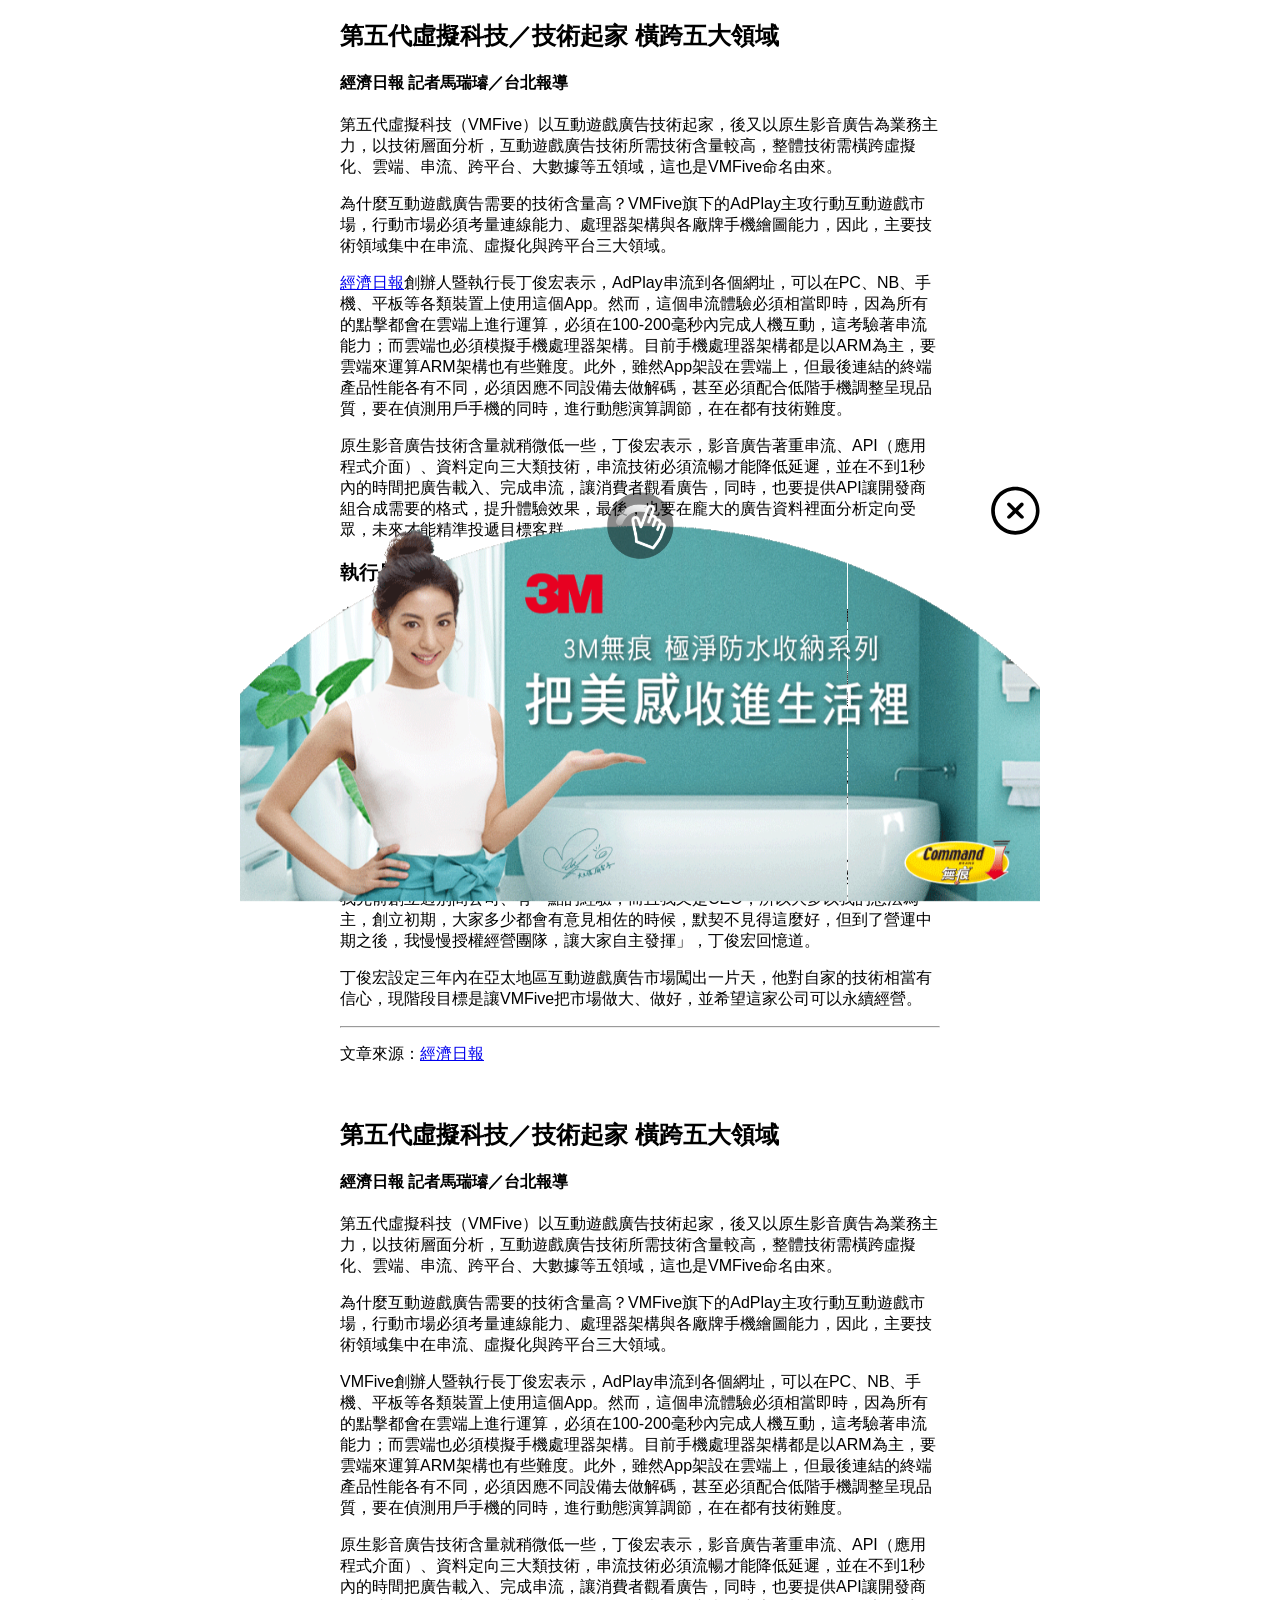
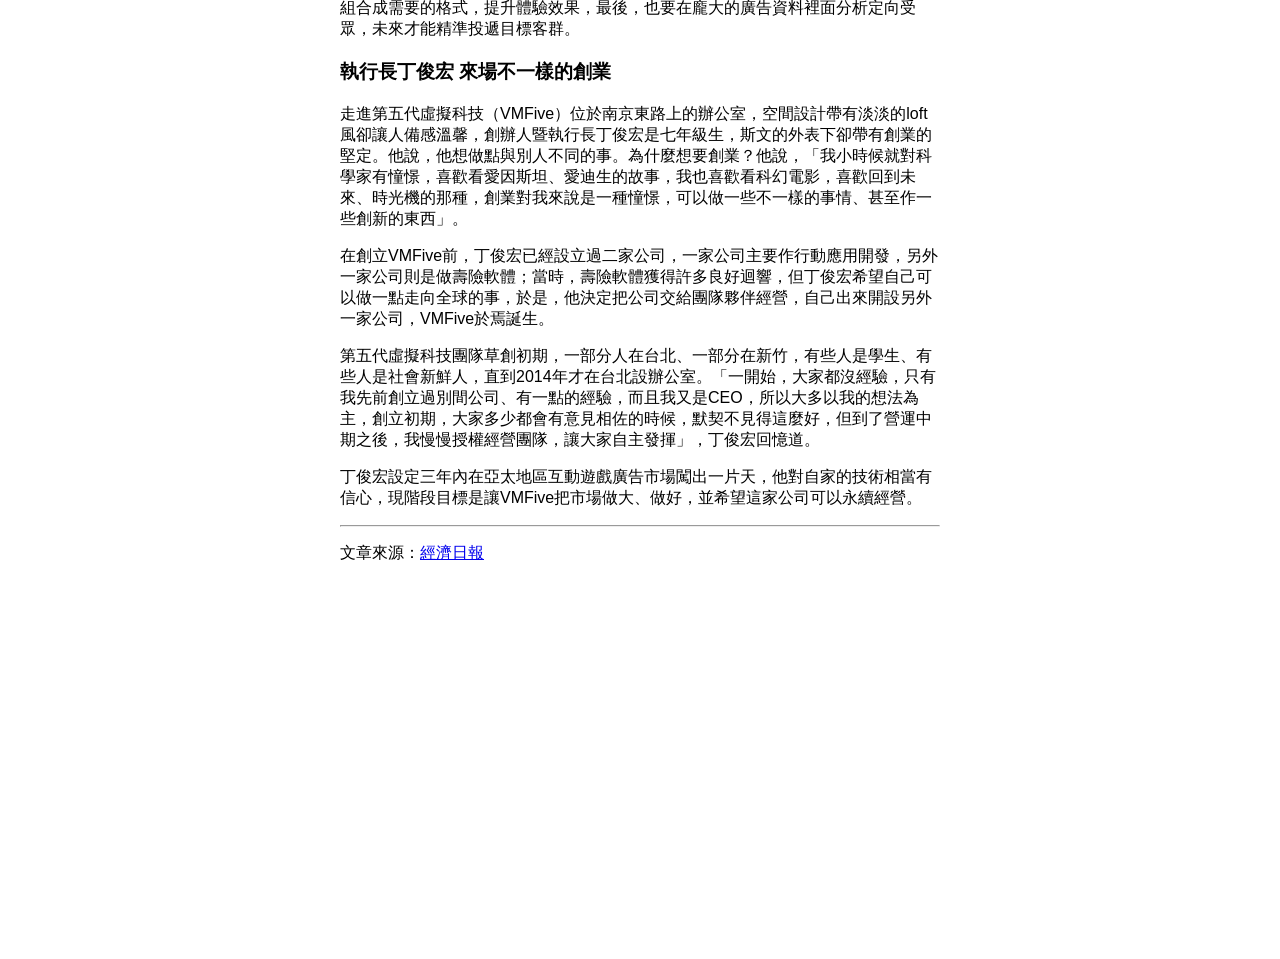
<file: index.html>
<!DOCTYPE html>
<html>
  <head>
    <meta charset="utf-8" />
    <title>VMFive Frontend Assignment</title>
    <meta
      name="viewport"
      content="width=device-width, initial-scale=1, minimum-scale=1, maximum-scale=1, user-scalable=no"
    />
    <link rel="stylesheet" href="commercial.css" />
    <style>
      body {
        font-family: sans-serif;
      }

      body {
        margin: 0;
        padding: 0;
      }
      .page-container {
        width: 90%;
        max-width: 600px;
        margin: 10px auto;
      }
    </style>
  </head>

  <body>
    <div class="page-container">
      <h2>第五代虛擬科技／技術起家 橫跨五大領域</h2>
      <h4>經濟日報 記者馬瑞璿／台北報導</h4>

      <p>
        第五代虛擬科技（VMFive）以互動遊戲廣告技術起家，後又以原生影音廣告為業務主力，以技術層面分析，互動遊戲廣告技術所需技術含量較高，整體技術需橫跨虛擬化、雲端、串流、跨平台、大數據等五領域，這也是VMFive命名由來。
      </p>
      <p>
        為什麼互動遊戲廣告需要的技術含量高？VMFive旗下的AdPlay主攻行動互動遊戲市場，行動市場必須考量連線能力、處理器架構與各廠牌手機繪圖能力，因此，主要技術領域集中在串流、虛擬化與跨平台三大領域。
      </p>
      <p>
        <a href="https://money.udn.com/money/story/11150/2478372">經濟日報</a
        >創辦人暨執行長丁俊宏表示，AdPlay串流到各個網址，可以在PC、NB、手機、平板等各類裝置上使用這個App。然而，這個串流體驗必須相當即時，因為所有的點擊都會在雲端上進行運算，必須在100-200毫秒內完成人機互動，這考驗著串流能力；而雲端也必須模擬手機處理器架構。目前手機處理器架構都是以ARM為主，要雲端來運算ARM架構也有些難度。此外，雖然App架設在雲端上，但最後連結的終端產品性能各有不同，必須因應不同設備去做解碼，甚至必須配合低階手機調整呈現品質，要在偵測用戶手機的同時，進行動態演算調節，在在都有技術難度。
      </p>
      <p>
        原生影音廣告技術含量就稍微低一些，丁俊宏表示，影音廣告著重串流、API（應用程式介面）、資料定向三大類技術，串流技術必須流暢才能降低延遲，並在不到1秒內的時間把廣告載入、完成串流，讓消費者觀看廣告，同時，也要提供API讓開發商組合成需要的格式，提升體驗效果，最後，也要在龐大的廣告資料裡面分析定向受眾，未來才能精準投遞目標客群。
      </p>

      <h3>執行長丁俊宏 來場不一樣的創業</h3>

      <p>
        走進第五代虛擬科技（VMFive）位於南京東路上的辦公室，空間設計帶有淡淡的loft風卻讓人備感溫馨，創辦人暨執行長丁俊宏是七年級生，斯文的外表下卻帶有創業的堅定。他說，他想做點與別人不同的事。為什麼想要創業？他說，「我小時候就對科學家有憧憬，喜歡看愛因斯坦、愛迪生的故事，我也喜歡看科幻電影，喜歡回到未來、時光機的那種，創業對我來說是一種憧憬，可以做一些不一樣的事情、甚至作一些創新的東西」。
      </p>
      <p>
        在創立VMFive前，丁俊宏已經設立過二家公司，一家公司主要作行動應用開發，另外一家公司則是做壽險軟體；當時，壽險軟體獲得許多良好迴響，但丁俊宏希望自己可以做一點走向全球的事，於是，他決定把公司交給團隊夥伴經營，自己出來開設另外一家公司，VMFive於焉誕生。
      </p>
      <p>
        第五代虛擬科技團隊草創初期，一部分人在台北、一部分在新竹，有些人是學生、有些人是社會新鮮人，直到2014年才在台北設辦公室。「一開始，大家都沒經驗，只有我先前創立過別間公司、有一點的經驗，而且我又是CEO，所以大多以我的想法為主，創立初期，大家多少都會有意見相佐的時候，默契不見得這麼好，但到了營運中期之後，我慢慢授權經營團隊，讓大家自主發揮」，丁俊宏回憶道。
      </p>
      <p>
        丁俊宏設定三年內在亞太地區互動遊戲廣告市場闖出一片天，他對自家的技術相當有信心，現階段目標是讓VMFive把市場做大、做好，並希望這家公司可以永續經營。
      </p>
      <hr />
      <p>
        文章來源：<a href="https://money.udn.com/money/story/11150/2478372"
          >經濟日報</a
        >
      </p>
      <br />
      <h2>第五代虛擬科技／技術起家 橫跨五大領域</h2>
      <h4>經濟日報 記者馬瑞璿／台北報導</h4>

      <p>
        第五代虛擬科技（VMFive）以互動遊戲廣告技術起家，後又以原生影音廣告為業務主力，以技術層面分析，互動遊戲廣告技術所需技術含量較高，整體技術需橫跨虛擬化、雲端、串流、跨平台、大數據等五領域，這也是VMFive命名由來。
      </p>
      <p>
        為什麼互動遊戲廣告需要的技術含量高？VMFive旗下的AdPlay主攻行動互動遊戲市場，行動市場必須考量連線能力、處理器架構與各廠牌手機繪圖能力，因此，主要技術領域集中在串流、虛擬化與跨平台三大領域。
      </p>
      <p>
        VMFive創辦人暨執行長丁俊宏表示，AdPlay串流到各個網址，可以在PC、NB、手機、平板等各類裝置上使用這個App。然而，這個串流體驗必須相當即時，因為所有的點擊都會在雲端上進行運算，必須在100-200毫秒內完成人機互動，這考驗著串流能力；而雲端也必須模擬手機處理器架構。目前手機處理器架構都是以ARM為主，要雲端來運算ARM架構也有些難度。此外，雖然App架設在雲端上，但最後連結的終端產品性能各有不同，必須因應不同設備去做解碼，甚至必須配合低階手機調整呈現品質，要在偵測用戶手機的同時，進行動態演算調節，在在都有技術難度。
      </p>
      <p>
        原生影音廣告技術含量就稍微低一些，丁俊宏表示，影音廣告著重串流、API（應用程式介面）、資料定向三大類技術，串流技術必須流暢才能降低延遲，並在不到1秒內的時間把廣告載入、完成串流，讓消費者觀看廣告，同時，也要提供API讓開發商組合成需要的格式，提升體驗效果，最後，也要在龐大的廣告資料裡面分析定向受眾，未來才能精準投遞目標客群。
      </p>

      <h3>執行長丁俊宏 來場不一樣的創業</h3>

      <p>
        走進第五代虛擬科技（VMFive）位於南京東路上的辦公室，空間設計帶有淡淡的loft風卻讓人備感溫馨，創辦人暨執行長丁俊宏是七年級生，斯文的外表下卻帶有創業的堅定。他說，他想做點與別人不同的事。為什麼想要創業？他說，「我小時候就對科學家有憧憬，喜歡看愛因斯坦、愛迪生的故事，我也喜歡看科幻電影，喜歡回到未來、時光機的那種，創業對我來說是一種憧憬，可以做一些不一樣的事情、甚至作一些創新的東西」。
      </p>
      <p>
        在創立VMFive前，丁俊宏已經設立過二家公司，一家公司主要作行動應用開發，另外一家公司則是做壽險軟體；當時，壽險軟體獲得許多良好迴響，但丁俊宏希望自己可以做一點走向全球的事，於是，他決定把公司交給團隊夥伴經營，自己出來開設另外一家公司，VMFive於焉誕生。
      </p>
      <p>
        第五代虛擬科技團隊草創初期，一部分人在台北、一部分在新竹，有些人是學生、有些人是社會新鮮人，直到2014年才在台北設辦公室。「一開始，大家都沒經驗，只有我先前創立過別間公司、有一點的經驗，而且我又是CEO，所以大多以我的想法為主，創立初期，大家多少都會有意見相佐的時候，默契不見得這麼好，但到了營運中期之後，我慢慢授權經營團隊，讓大家自主發揮」，丁俊宏回憶道。
      </p>
      <p>
        丁俊宏設定三年內在亞太地區互動遊戲廣告市場闖出一片天，他對自家的技術相當有信心，現階段目標是讓VMFive把市場做大、做好，並希望這家公司可以永續經營。
      </p>
      <hr />
      <p>
        文章來源：<a href="https://money.udn.com/money/story/11150/2478372"
          >經濟日報</a
        >
      </p>
    </div>
    <div class="ad-container">
      <div class="slideshow-container">
        <div class="hand-move">
          <img src="./resource/hint_image.png" alt="" />
        </div>
        <div class="close-button" onclick="closeButton()">
          <img src="./resource/close_button.svg" alt="close_button" />
        </div>
        <div class="mySlides">
          <img src="./resource/spinning_1.gif" alt="spinning_1" />
        </div>
        <div class="mySlides">
          <img src="./resource/spinning_2.gif" alt="spinning_2" />
        </div>
        <div class="mySlides">
          <img src="./resource/spinning_3.gif" alt="spinning_3" />
        </div>
        <div class="mySlides">
          <img src="./resource/spinning_4.gif" alt="spinning_4" />
        </div>
      </div>
    </div>
  </body>
  <script type="text/javascript" src="./commercial.js"></script>
</html>
</file>
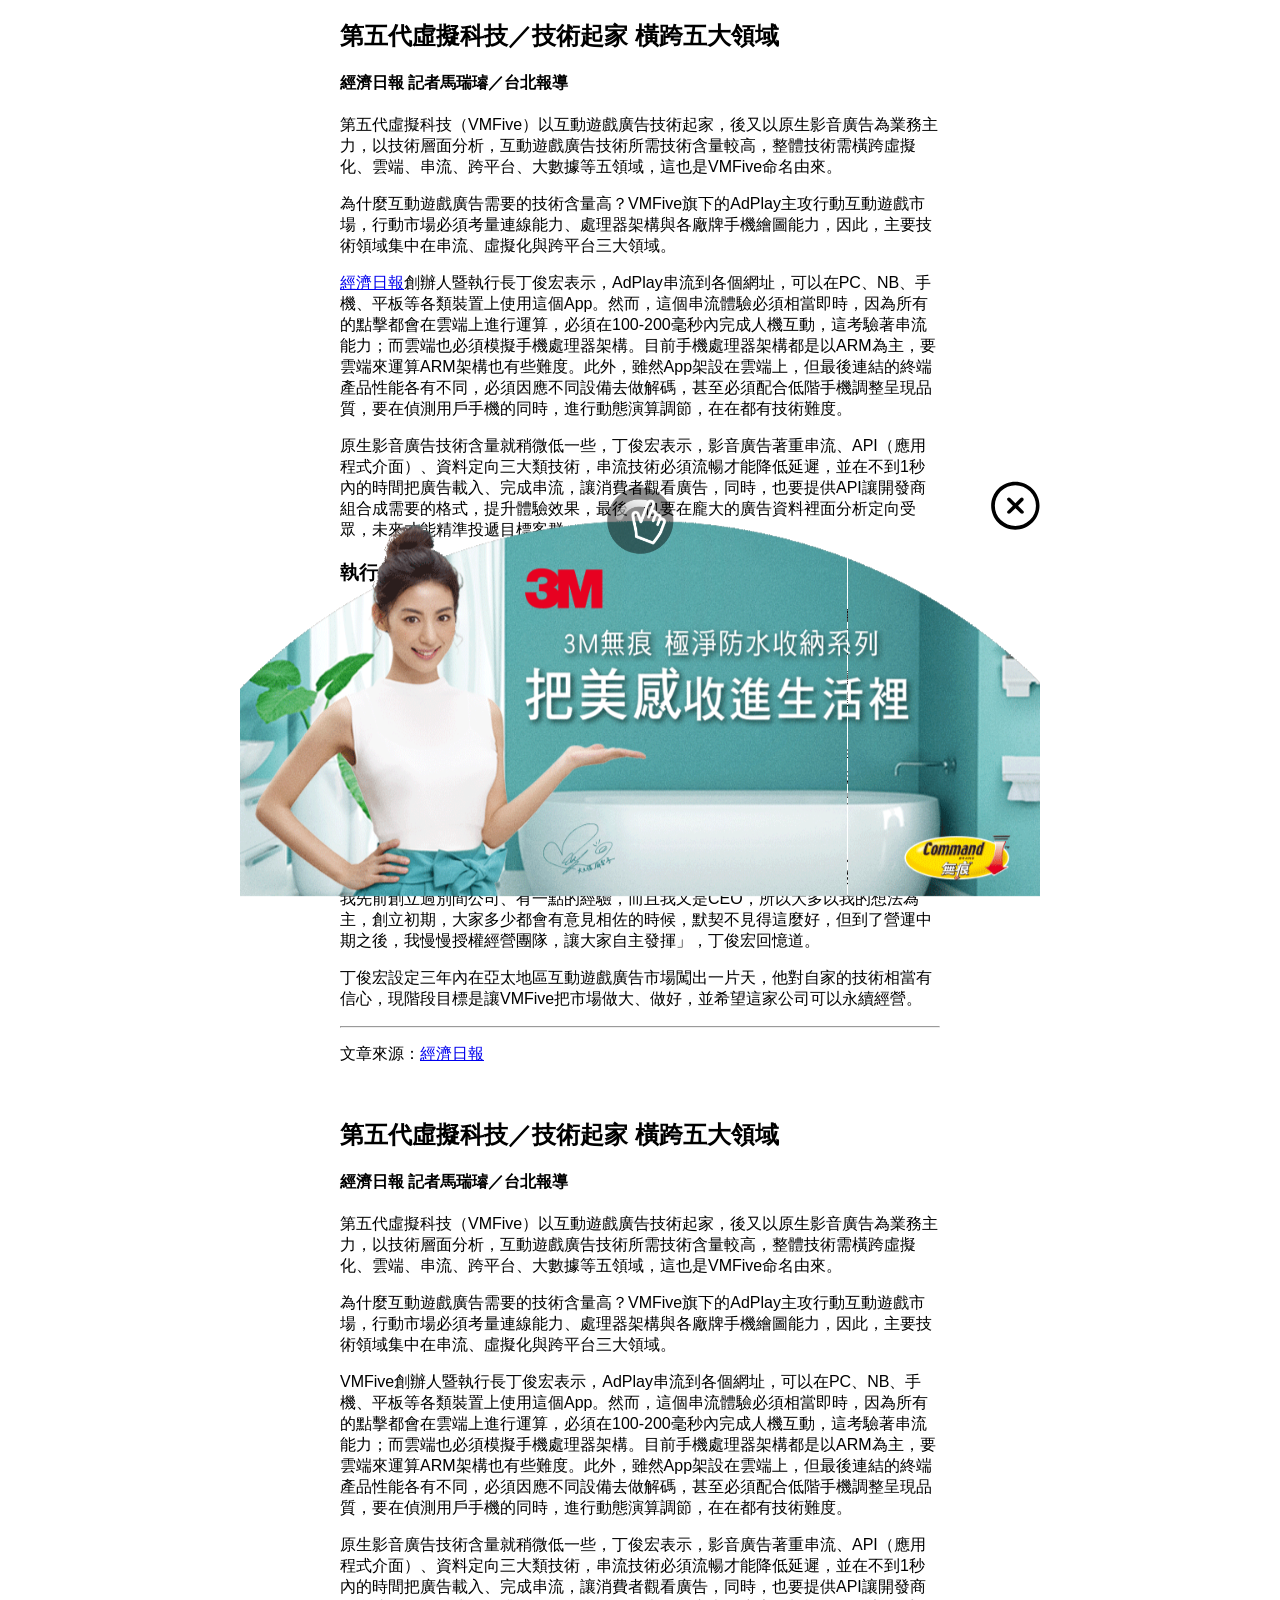
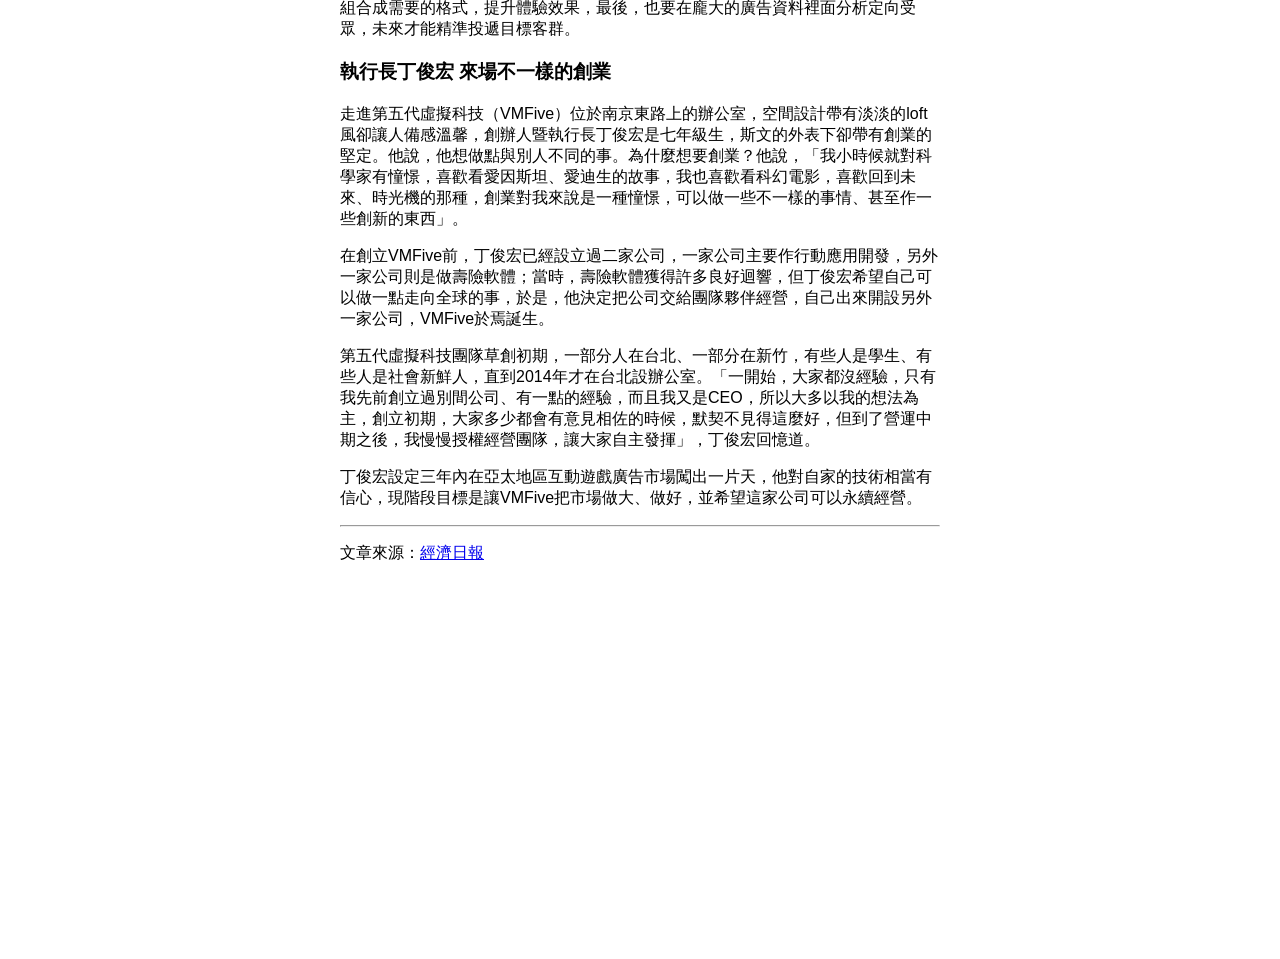
<file: spinning.html>
<!DOCTYPE html>
<html>
  <head>
    <meta charset="utf-8" />
    <title>VMFive Frontend Assignment</title>
    <meta
      name="viewport"
      content="width=device-width, initial-scale=1, minimum-scale=1, maximum-scale=1, user-scalable=no"
    />
    <style>
      body {
        font-family: sans-serif;
      }

      body {
        margin: 0;
        padding: 0;
      }
      .ad-container {
        position: sticky;
        bottom: 0;
      }
      .page-container {
        width: 90%;
        max-width: 600px;
        margin: 10px auto;
      }
      .slideshow-container {
        max-width: 800px;
        position: relative;
        margin: auto;
      }

      .mySlides {
        display: none;
      }

      .mySlides img {
        width: 100%;
        animation: slidesMove 7s infinite;
      }
      @keyframes slidesMove {
        0% {
          transform: rotate(-180deg);
        }
        10% {
          transform: rotate(10deg);
        }
        13% {
          transform: rotate(0deg);
        }
        15% {
          transform: rotate(5deg);
        }
        20% {
          transform: rotate(0deg);
        }
        25% {
          transform: rotate(0deg);
        }
        60% {
          transform: rotate(0deg);
        }
        62% {
          transform: rotate(5deg);
        }
        70% {
          transform: rotate(0deg);
        }
        100% {
          transform: rotate(0deg);
        }
      }
      .close-button img {
        position: absolute;
        top: -40px;
        right: 0;
        width: 50px;
      }
      .close-button img:hover {
        cursor: pointer;
      }
      .hand-move {
        display: flex;
        position: relative;
        justify-content: center;
      }
      .hand-move img {
        position: absolute;
        top: -40px;
        width: 80px;
        z-index: 1;
        animation: handMoveAnimation 2.5s infinite;
      }
      .hand-move img:hover {
        cursor: pointer;
      }

      @keyframes handMoveAnimation {
        0% {
          transform: translateX(-50px) rotate(0);
        }
        50% {
          transform: translateX(50px) rotate(10deg);
        }
        100% {
          transform: translateX(-50px) rotate(0);
        }
      }
    </style>
  </head>

  <body>
    <div class="page-container">
      <h2>第五代虛擬科技／技術起家 橫跨五大領域</h2>
      <h4>經濟日報 記者馬瑞璿／台北報導</h4>

      <p>
        第五代虛擬科技（VMFive）以互動遊戲廣告技術起家，後又以原生影音廣告為業務主力，以技術層面分析，互動遊戲廣告技術所需技術含量較高，整體技術需橫跨虛擬化、雲端、串流、跨平台、大數據等五領域，這也是VMFive命名由來。
      </p>
      <p>
        為什麼互動遊戲廣告需要的技術含量高？VMFive旗下的AdPlay主攻行動互動遊戲市場，行動市場必須考量連線能力、處理器架構與各廠牌手機繪圖能力，因此，主要技術領域集中在串流、虛擬化與跨平台三大領域。
      </p>
      <p>
        <a href="https://money.udn.com/money/story/11150/2478372">經濟日報</a
        >創辦人暨執行長丁俊宏表示，AdPlay串流到各個網址，可以在PC、NB、手機、平板等各類裝置上使用這個App。然而，這個串流體驗必須相當即時，因為所有的點擊都會在雲端上進行運算，必須在100-200毫秒內完成人機互動，這考驗著串流能力；而雲端也必須模擬手機處理器架構。目前手機處理器架構都是以ARM為主，要雲端來運算ARM架構也有些難度。此外，雖然App架設在雲端上，但最後連結的終端產品性能各有不同，必須因應不同設備去做解碼，甚至必須配合低階手機調整呈現品質，要在偵測用戶手機的同時，進行動態演算調節，在在都有技術難度。
      </p>
      <p>
        原生影音廣告技術含量就稍微低一些，丁俊宏表示，影音廣告著重串流、API（應用程式介面）、資料定向三大類技術，串流技術必須流暢才能降低延遲，並在不到1秒內的時間把廣告載入、完成串流，讓消費者觀看廣告，同時，也要提供API讓開發商組合成需要的格式，提升體驗效果，最後，也要在龐大的廣告資料裡面分析定向受眾，未來才能精準投遞目標客群。
      </p>

      <h3>執行長丁俊宏 來場不一樣的創業</h3>

      <p>
        走進第五代虛擬科技（VMFive）位於南京東路上的辦公室，空間設計帶有淡淡的loft風卻讓人備感溫馨，創辦人暨執行長丁俊宏是七年級生，斯文的外表下卻帶有創業的堅定。他說，他想做點與別人不同的事。為什麼想要創業？他說，「我小時候就對科學家有憧憬，喜歡看愛因斯坦、愛迪生的故事，我也喜歡看科幻電影，喜歡回到未來、時光機的那種，創業對我來說是一種憧憬，可以做一些不一樣的事情、甚至作一些創新的東西」。
      </p>
      <p>
        在創立VMFive前，丁俊宏已經設立過二家公司，一家公司主要作行動應用開發，另外一家公司則是做壽險軟體；當時，壽險軟體獲得許多良好迴響，但丁俊宏希望自己可以做一點走向全球的事，於是，他決定把公司交給團隊夥伴經營，自己出來開設另外一家公司，VMFive於焉誕生。
      </p>
      <p>
        第五代虛擬科技團隊草創初期，一部分人在台北、一部分在新竹，有些人是學生、有些人是社會新鮮人，直到2014年才在台北設辦公室。「一開始，大家都沒經驗，只有我先前創立過別間公司、有一點的經驗，而且我又是CEO，所以大多以我的想法為主，創立初期，大家多少都會有意見相佐的時候，默契不見得這麼好，但到了營運中期之後，我慢慢授權經營團隊，讓大家自主發揮」，丁俊宏回憶道。
      </p>
      <p>
        丁俊宏設定三年內在亞太地區互動遊戲廣告市場闖出一片天，他對自家的技術相當有信心，現階段目標是讓VMFive把市場做大、做好，並希望這家公司可以永續經營。
      </p>
      <hr />
      <p>
        文章來源：<a href="https://money.udn.com/money/story/11150/2478372"
          >經濟日報</a
        >
      </p>
      <br />
      <h2>第五代虛擬科技／技術起家 橫跨五大領域</h2>
      <h4>經濟日報 記者馬瑞璿／台北報導</h4>

      <p>
        第五代虛擬科技（VMFive）以互動遊戲廣告技術起家，後又以原生影音廣告為業務主力，以技術層面分析，互動遊戲廣告技術所需技術含量較高，整體技術需橫跨虛擬化、雲端、串流、跨平台、大數據等五領域，這也是VMFive命名由來。
      </p>
      <p>
        為什麼互動遊戲廣告需要的技術含量高？VMFive旗下的AdPlay主攻行動互動遊戲市場，行動市場必須考量連線能力、處理器架構與各廠牌手機繪圖能力，因此，主要技術領域集中在串流、虛擬化與跨平台三大領域。
      </p>
      <p>
        VMFive創辦人暨執行長丁俊宏表示，AdPlay串流到各個網址，可以在PC、NB、手機、平板等各類裝置上使用這個App。然而，這個串流體驗必須相當即時，因為所有的點擊都會在雲端上進行運算，必須在100-200毫秒內完成人機互動，這考驗著串流能力；而雲端也必須模擬手機處理器架構。目前手機處理器架構都是以ARM為主，要雲端來運算ARM架構也有些難度。此外，雖然App架設在雲端上，但最後連結的終端產品性能各有不同，必須因應不同設備去做解碼，甚至必須配合低階手機調整呈現品質，要在偵測用戶手機的同時，進行動態演算調節，在在都有技術難度。
      </p>
      <p>
        原生影音廣告技術含量就稍微低一些，丁俊宏表示，影音廣告著重串流、API（應用程式介面）、資料定向三大類技術，串流技術必須流暢才能降低延遲，並在不到1秒內的時間把廣告載入、完成串流，讓消費者觀看廣告，同時，也要提供API讓開發商組合成需要的格式，提升體驗效果，最後，也要在龐大的廣告資料裡面分析定向受眾，未來才能精準投遞目標客群。
      </p>

      <h3>執行長丁俊宏 來場不一樣的創業</h3>

      <p>
        走進第五代虛擬科技（VMFive）位於南京東路上的辦公室，空間設計帶有淡淡的loft風卻讓人備感溫馨，創辦人暨執行長丁俊宏是七年級生，斯文的外表下卻帶有創業的堅定。他說，他想做點與別人不同的事。為什麼想要創業？他說，「我小時候就對科學家有憧憬，喜歡看愛因斯坦、愛迪生的故事，我也喜歡看科幻電影，喜歡回到未來、時光機的那種，創業對我來說是一種憧憬，可以做一些不一樣的事情、甚至作一些創新的東西」。
      </p>
      <p>
        在創立VMFive前，丁俊宏已經設立過二家公司，一家公司主要作行動應用開發，另外一家公司則是做壽險軟體；當時，壽險軟體獲得許多良好迴響，但丁俊宏希望自己可以做一點走向全球的事，於是，他決定把公司交給團隊夥伴經營，自己出來開設另外一家公司，VMFive於焉誕生。
      </p>
      <p>
        第五代虛擬科技團隊草創初期，一部分人在台北、一部分在新竹，有些人是學生、有些人是社會新鮮人，直到2014年才在台北設辦公室。「一開始，大家都沒經驗，只有我先前創立過別間公司、有一點的經驗，而且我又是CEO，所以大多以我的想法為主，創立初期，大家多少都會有意見相佐的時候，默契不見得這麼好，但到了營運中期之後，我慢慢授權經營團隊，讓大家自主發揮」，丁俊宏回憶道。
      </p>
      <p>
        丁俊宏設定三年內在亞太地區互動遊戲廣告市場闖出一片天，他對自家的技術相當有信心，現階段目標是讓VMFive把市場做大、做好，並希望這家公司可以永續經營。
      </p>
      <hr />
      <p>
        文章來源：<a href="https://money.udn.com/money/story/11150/2478372"
          >經濟日報</a
        >
      </p>
    </div>
    <div class="ad-container">
      <div class="slideshow-container">
        <div class="hand-move">
          <img src="./resource/hint_image.png" alt="" />
        </div>
        <div class="close-button">
          <img src="./resource/close_button.svg" alt="close_button" />
        </div>
        <div class="mySlides">
          <img src="./resource/spinning_1.gif" alt="spinning_1" />
        </div>
        <div class="mySlides">
          <img src="./resource/spinning_2.gif" alt="spinning_2" />
        </div>
        <div class="mySlides">
          <img src="./resource/spinning_3.gif" alt="spinning_3" />
        </div>
        <div class="mySlides">
          <img src="./resource/spinning_4.gif" alt="spinning_4" />
        </div>
      </div>
    </div>
  </body>
</html>
<script>
  var slideIndex = 0;
  var touchStartX = 0;
  var touchEndX = 0;

  // 添加觸控事件監聽器
  var slideshow = document.querySelector(".slideshow-container");
  slideshow.addEventListener("touchstart", handleTouchStart, false);
  slideshow.addEventListener("touchend", handleTouchEnd, false);

  function handleTouchStart(event) {
    touchStartX = event.touches[0].clientX;
  }

  function handleTouchEnd(event) {
    touchEndX = event.changedTouches[0].clientX;

    if (touchStartX - touchEndX > 20) {
      showSlides(1); // 向左滑動，顯示下一張圖片
    } else if (touchEndX - touchStartX > 20) {
      showSlides(-1); // 向右滑動，顯示上一張圖片
    }
  }

  function showSlides(n) {
    var i;
    var slides = document.getElementsByClassName("mySlides");
    for (i = 0; i < slides.length; i++) {
      slides[i].style.display = "none";
    }
    slideIndex += n;
    if (slideIndex > slides.length) {
      slideIndex = 1;
    }
    if (slideIndex < 1) {
      slideIndex = slides.length;
    }
    slides[slideIndex - 1].style.display = "block";
  }

  // 自動輪播
  function autoSlide() {
    showSlides(1);
    setTimeout(autoSlide, 7000); // 每2秒自動切換
  }

  autoSlide(); // 啟動自動輪播
</script>
</file>
<file: commercial.css>
.ad-container {
  position: sticky;
  bottom: -5px;
}
.slideshow-container {
  max-width: 800px;
  position: relative;
  margin: auto;
}

.mySlides {
  display: none;
}

.mySlides img {
  width: 100%;
  animation: slidesMove 7s infinite;
}
@keyframes slidesMove {
  0% {
    transform: rotate(-180deg);
  }
  10% {
    transform: rotate(10deg);
  }
  13% {
    transform: rotate(0deg);
  }
  15% {
    transform: rotate(5deg);
  }
  20% {
    transform: rotate(0deg);
  }
  25% {
    transform: rotate(0deg);
  }
  60% {
    transform: rotate(0deg);
  }
  62% {
    transform: rotate(5deg);
  }
  70% {
    transform: rotate(0deg);
  }
  100% {
    transform: rotate(0deg);
  }
}
.close-button img {
  position: absolute;
  top: -40px;
  right: 0;
  width: 50px;
}
.close-button img:hover {
  cursor: pointer;
}
.hand-move {
  display: flex;
  position: relative;
  justify-content: center;
}
.hand-move img {
  position: absolute;
  top: -40px;
  width: 80px;
  z-index: 1;
  animation: handMoveAnimation 2.5s infinite;
}
.hand-move img:hover {
  cursor: pointer;
}

@keyframes handMoveAnimation {
  0% {
    transform: translateX(-50px) rotate(0);
  }
  50% {
    transform: translateX(50px) rotate(10deg);
  }
  100% {
    transform: translateX(-50px) rotate(0);
  }
}
</file>
